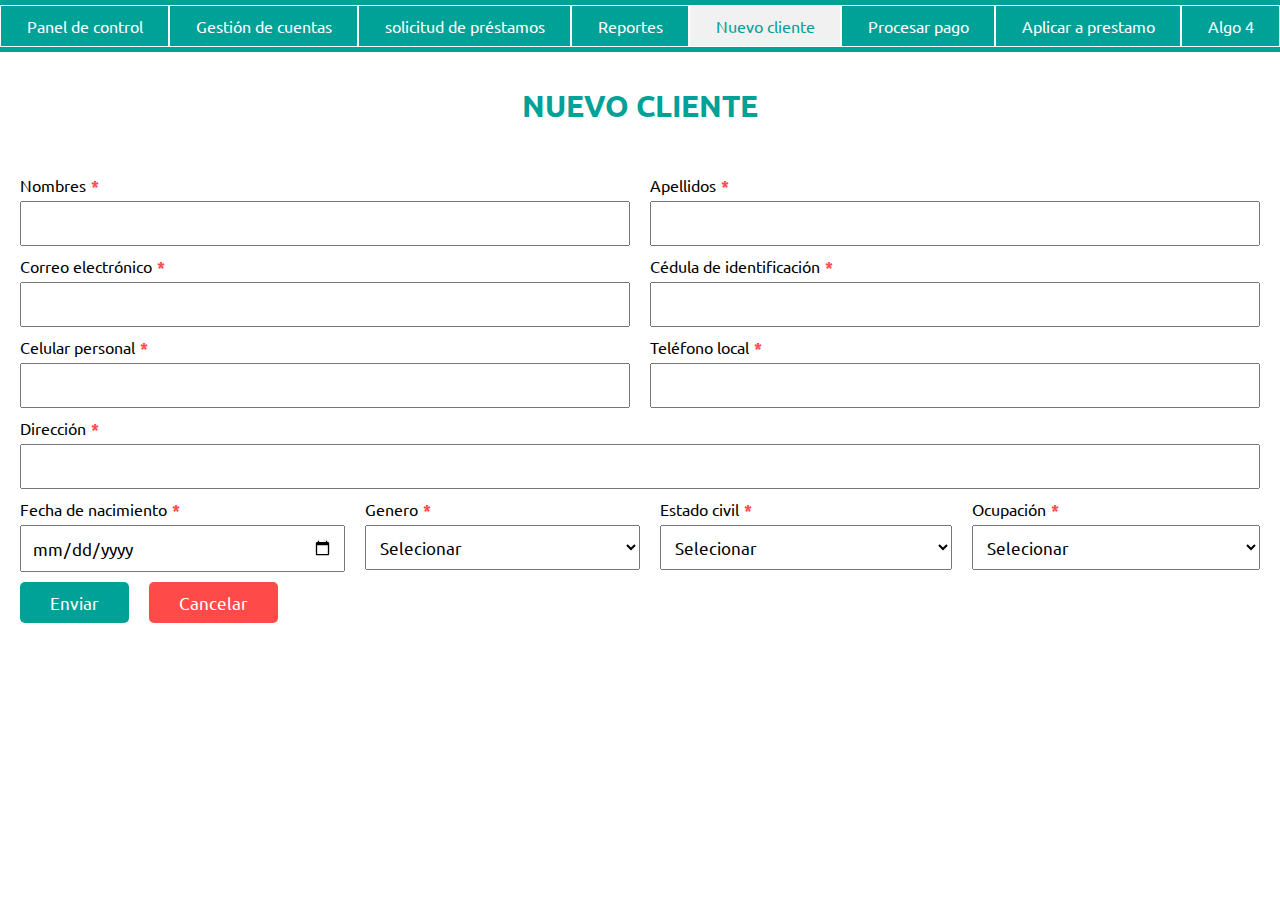
<file: registerUser.html>
<!DOCTYPE html>
<html lang="es">

<head>
  <meta charset="UTF-8">
  <meta name="viewport" content="width=device-width, initial-scale=1.0">
  <link rel="stylesheet" href="css/main.css">
  <link rel="stylesheet" href="css/trabajadores.css">
  <link rel="stylesheet" href="css/register-user.css">
  <title>Registrar usuario</title>
</head>

<body>

  <header>
    <div class="container">
      <nav>
        <ul>
          <li><a href="trabajadores.html">Panel de control</a></li>
          <li><a href="gestiondecuentas.html">Gestión de cuentas</a></li>
          <li><a href="solicitudPrestamos.html">solicitud de préstamos</a></li>
          <li><a href="">Reportes</a></li>
          <li><a href="registerUser.html" class="active">Nuevo cliente</a></li>
          <li><a href="">Procesar pago</a></li>
          <li><a href="">Aplicar a prestamo</a></li>
          <li><a href="">Algo 4</a></li>
        </ul>
      </nav>
    </div>
  </header>

  <main>
    <div class="container">
      <h1 class="section-title">Nuevo cliente</h1>
      <form action="">
        <div class="row">
          <div class="entry">
            <label for="inp-name">Nombres<span class="danger-color">*</span></label>
            <input type="text" name="inp-name" id="inp-name" required>
          </div>

          <div class="entry">
            <label for="inp-lastname">Apellidos<span class="danger-color">*</span></label>
            <input type="text" name="inp-lastname" id="inp-lastname" required>
          </div>
        </div>

        <div class="row">
          <div class="entry">
            <label for="inp-email">Correo electrónico<span class="danger-color">*</span></label>
            <input type="text" name="inp-email" id="inp-email" required>
          </div>

          <div class="entry">
            <label for="inp-identification-card">Cédula de identificación<span class="danger-color">*</span></label>
            <input type="text" name="inp-identification-card" id="inp-identification-card" required>
          </div>
        </div>

        <div class="row">
          <div class="entry">
            <label for="inp-cell-phone">Celular personal<span class="danger-color">*</span></label>
            <input type="text" name="inp-cell-phone" id="inp-cell-phone" required>
          </div>

          <div class="entry">
            <label for="inp-tell-phone">Teléfono local<span class="danger-color">*</span></label>
            <input type="text" name="inp-tell-phone" id="inp-tell-phone" required>
          </div>
        </div>

        <div class="row">
          <div class="entry">
            <label for="inp-address">Dirección<span class="danger-color">*</span></label>
            <input type="text" name="inp-cell-phone" id="inp-cell-phone" required>
          </div>
        </div>

        <div class="row">
          <div class="entry">
            <label for="inp-birthdate">Fecha de nacimiento<span class="danger-color">*</span></label>
            <input type="date" name="inp-birthdate" id="inp-birthdate" required>
          </div>

          <div class="entry">
            <label for="inp-gender">Genero<span class="danger-color">*</span></label>
            <select name="inp-gender" id="inp-gender" required>
              <option value="select">Selecionar</option>
              <option value="select">Femenino</option>
              <option value="select">Masculino</option>
            </select>
          </div>

          <div class="entry">
            <label for="inp-civil-status">Estado civil<span class="danger-color">*</span></label>
            <select name="inp-civil-status" id="inp-civil-status" required>
              <option value="select">Selecionar</option>
              <option value="select">Solter@</option>
              <option value="select">Casad@</option>
              <option value="select">Compromiso</option>
              <option value="select">Unión libre</option>
              <option value="select">Divorciad@</option>
              <option value="select">Viud@</option>
            </select>
          </div>

          <div class="entry">
            <label for="inp-ocupation">Ocupación<span class="danger-color">*</span></label>
            <select name="inp-ocupation" id="inp-ocupation" required>
              <option value="select">Selecionar</option>
              <option value="select">Emplead@</option>
              <option value="select">Empresari@</option>
              <option value="select">Estudiante</option>
              </select>
          </div>
        </div>

        <div class="row">
          <button type="submit" class="btn send border-radius-1">Enviar</button>
          <button type="reset" class="btn cancel border-radius-1">Cancelar</button>
        </div>
      </form>
    </div>
  </main>

</body>

</html>
</file>
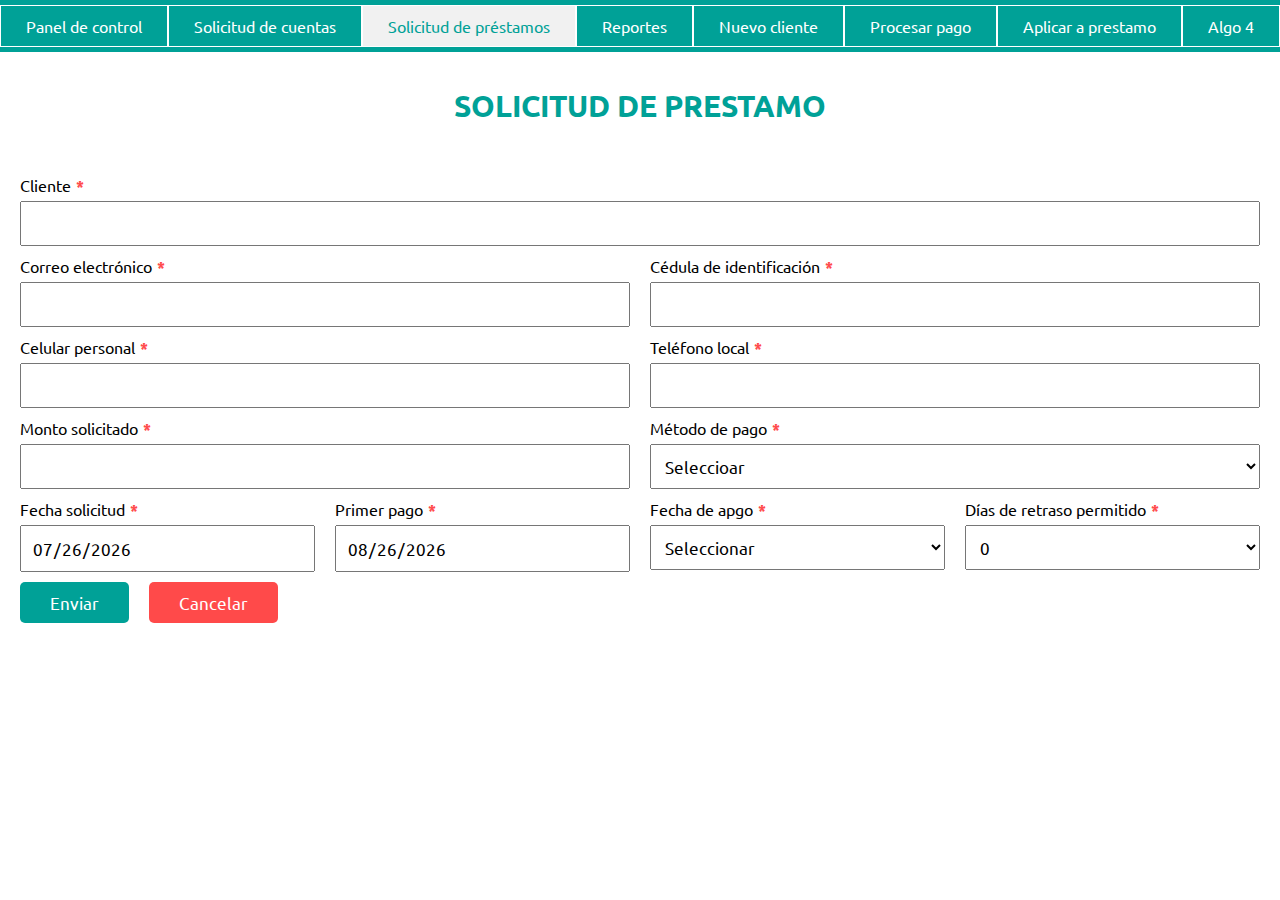
<file: solicitudPrestamos.html>
<!DOCTYPE html>
<html lang="es">

<head>
  <meta charset="UTF-8">
  <meta name="viewport" content="width=device-width, initial-scale=1.0">
  <link rel="stylesheet" href="css/main.css">
  <link rel="stylesheet" href="css/trabajadores.css">
  <link rel="stylesheet" href="css/solicitar-prestamo.css">
  <title>Gestionar prestamos</title>
</head>

<body>

  <header>
    <div class="container">
      <nav>
        <ul>
          <li><a href="trabajadores.html">Panel de control</a></li>
          <li><a href="">Solicitud de cuentas</a></li>
          <li><a href="solicitudPrestamos.html" class="active">Solicitud de préstamos</a></li>
          <li><a href="">Reportes</a></li>
          <li><a href="registerUser.html">Nuevo cliente</a></li>
          <li><a href="">Procesar pago</a></li>
          <li><a href="">Aplicar a prestamo</a></li>
          <li><a href="">Algo 4</a></li>
        </ul>
      </nav>
    </div>
  </header>

  <main>
    <div class="container">
      <h1 class="section-title">Solicitud de prestamo</h1>
      <form action="">
        <div class="row">
          <div class="entry full">
            <label for="inp-customer">Cliente<span class="danger-color">*</span></label>
            <input type="text" name="inp-customer" id="inp-customer" list="customers" required>
            <datalist id="customers">
              <option value="Manzana">
              <option value="Banana">
              <option value="Naranja">
              <option value="Pera">
              <option value="Piña">
            </datalist>
          </div>
        </div>

        <div class="row">
          <div class="entry">
            <label for="inp-email">Correo electrónico<span class="danger-color">*</span></label>
            <input type="text" name="inp-email" id="inp-email" required>
          </div>

          <div class="entry">
            <label for="inp-identification-card">Cédula de identificación<span class="danger-color">*</span></label>
            <input type="text" name="inp-identification-card" id="inp-identification-card" required>
          </div>
        </div>

        <div class="row">
          <div class="entry">
            <label for="inp-cell-phone">Celular personal<span class="danger-color">*</span></label>
            <input type="text" name="inp-cell-phone" id="inp-cell-phone" required>
          </div>

          <div class="entry">
            <label for="inp-tell-phone">Teléfono local<span class="danger-color">*</span></label>
            <input type="text" name="inp-tell-phone" id="inp-tell-phone" required>
          </div>
        </div>

        <div class="row">
          <div class="entry">
            <label for="inp-requested-amount">Monto solicitado<span class="danger-color">*</span></label>
            <input type="text" name="inp-requested-amount" id="inp-requested-amount" required>
          </div>

          <div class="entry">
            <label for="inp-payment-method">Método de pago<span class="danger-color">*</span></label>
            <select name="inp-payment method" id="inp-payment method" required>
              <option value="Seleccionar">Seleccioar</option>
              <option value="Seleccionar">Deposito / Transferencia</option>
              <option value="Seleccionar">Efectivo</option>
            </select>
          </div>
        </div>

        <div class="row">
          <div class="entry">
            <label for="inp-application-date">Fecha solicitud<span class="danger-color">*</span></label>
            <input type="date" name="inp-application-date" id="inp-application-date" required readonly>
          </div>

          <div class="entry">
            <label for="inp-first-pay">Primer pago<span class="danger-color">*</span></label>
            <input type="date" name="inp-first-pay" id="inp-first-pay" required readonly>
          </div>

          <div class="entry">
            <label for="inp-pay-date">Fecha de apgo<span class="danger-color">*</span></label>
            <select name="inp-pay-date" id="inp-pay-date" required>
              <option value="select">Seleccionar</option>
            </select>
          </div>

          <div class="entry">
            <label for="inp-ocupation">Días de retraso permitido<span class="danger-color">*</span></label>
            <select name="inp-ocupation" id="inp-ocupation" required>
              <option value="0">0</option>
              <option value="select">3</option>
              <option value="select">5</option>
              <option value="select">7</option>
            </select>
          </div>
        </div>

        <div class="row">
          <button type="submit" class="btn send border-radius-1">Enviar</button>
          <button type="reset" class="btn cancel border-radius-1">Cancelar</button>
        </div>
      </form>
    </div>
  </main>

  <script>
    // Establecer fecha de la solicitud

    var date = new Date();

    var year = date.getFullYear();
    var month = ('0' + (date.getMonth() + 1)).slice(-2);
    var day = ('0' + date.getDate()).slice(-2);
    var application_date = year + '-' + month + '-' + day;

    document.getElementById("inp-application-date").value = application_date;
    

    // Establecer fecha de primer pago
    
    var first_pay_month = ('0' + (date.getMonth() + 2)).slice(-2);
    var first_pay_date = year + '-' + first_pay_month + '-' + day;

    const inp_first_pay = document.querySelector("#inp-first-pay");
    const inp_pay_date = document.querySelector("#inp-pay-date");
    
    inp_first_pay.value = first_pay_date;

    inp_pay_date.addEventListener("change", () => {
      var first_pay_date = year + '-' + first_pay_month + '-' + inp_pay_date.value;
      inp_first_pay.value = first_pay_date;
    });


    // Rellenar el select con los dias para la fecha de pago

    //const inp_pay_date = document.querySelector("#inp-pay-date");
    for (let i = 1; i <= 30; i++) {
      let new_option = `<option value="${i}">${i}</option>`;
      inp_pay_date.innerHTML += new_option;
    }
  </script>

</body>

</html>
</file>
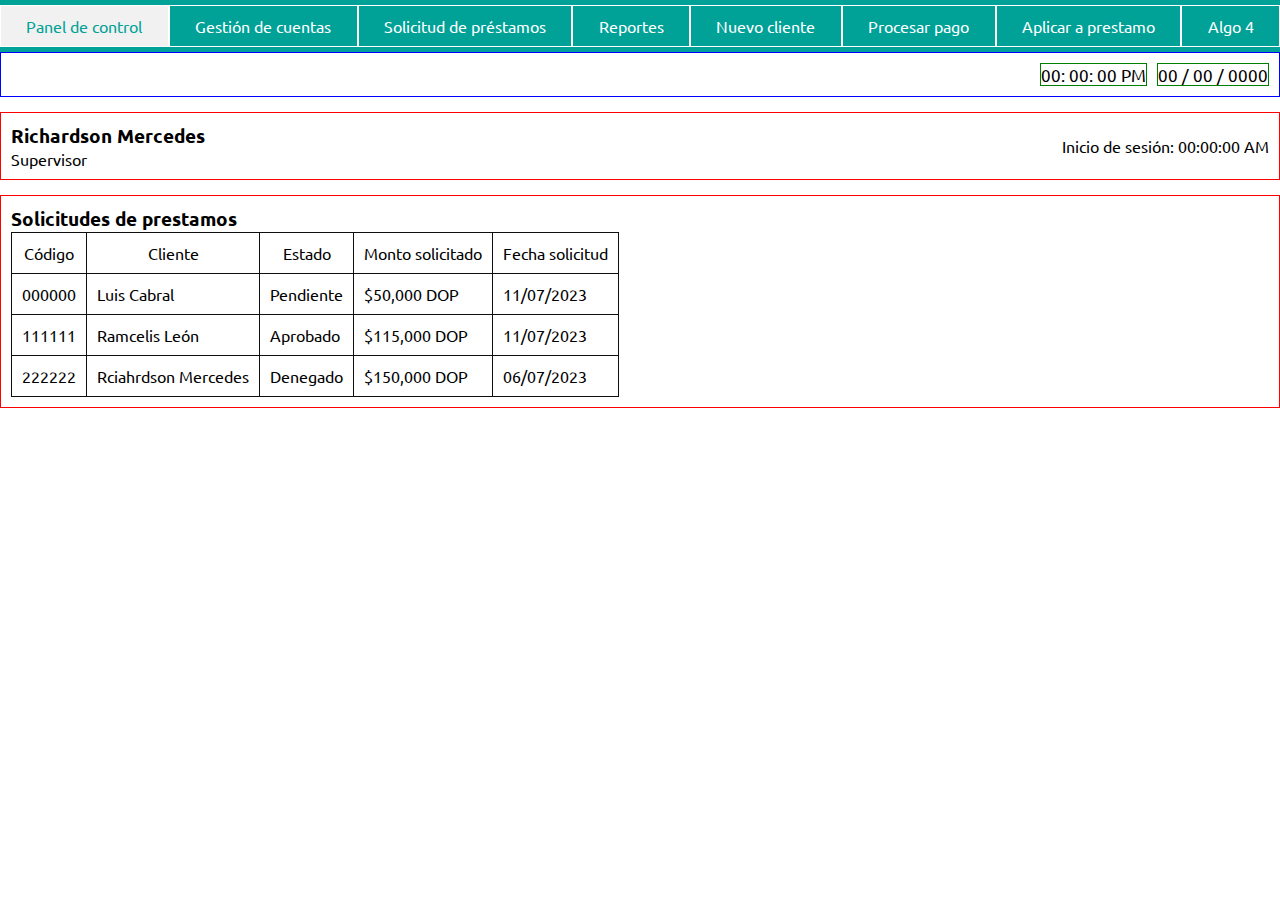
<file: trabajadores.html>
<!DOCTYPE html>
<html lang="es">

<head>
  <meta charset="UTF-8">
  <meta name="viewport" content="width=device-width, initial-scale=1.0">
  <link rel="stylesheet" href="css/main.css">
  <link rel="stylesheet" href="css/trabajadores.css">
  <title>Panel de control</title>
</head>

<body>

  <header>
    <div class="container">
      <nav>
        <ul>
          <li><a href="" class="active">Panel de control</a></li>
          <li><a href="gestiondecuentas.html">Gestión de cuentas</a></li>
          <li><a href="solicitudPrestamos.html">Solicitud de préstamos</a></li>
          <li><a href="">Reportes</a></li>
          <li><a href="registerUser.html">Nuevo cliente</a></li>
          <li><a href="">Procesar pago</a></li>
          <li><a href="">Aplicar a prestamo</a></li>
          <li><a href="">Algo 4</a></li>
        </ul>
      </nav>
    </div>
  </header>

  <main>
    <div class="container">

      <section class="system-information">
        <div class="container">
          <div class="time">
            <p>
              <span class="hour">00</span>:
              <span class="minutes">00</span>:
              <span class="seconds">00</span>
              <span class="am-pm">PM</span>
            </p>
          </div>

          <div class="date">
            <p>
              <span class="day">00</span> /
              <span class="month">00</span> /
              <span class="year">0000</span>
            </p>
          </div>
        </div>
      </section>

      <section class="worker-information">
        <div class="worker-name">
          <h3>Richardson Mercedes</h3>
          <p>Supervisor</p>
        </div>

        <div class="time-worked">
          <p>
            <span>Inicio de sesión:</span>
            <span class="start-time">00:00:00 AM</span>
          </p>
        </div>
      </section>

      <section class="loan-applications">
        <h3>Solicitudes de prestamos</h3>

        <table>
          <tr class="table-header">
            <td>Código</td>
            <td>Cliente</td>
            <td>Estado</td>
            <td>Monto solicitado</td>
            <td>Fecha solicitud</td>
          </tr>

          <tr>
            <td>000000</td>
            <td>Luis Cabral</td>
            <td>Pendiente</td>
            <td>$50,000 DOP</td>
            <td>11/07/2023</td>
          </tr>

          <tr>
            <td>111111</td>
            <td>Ramcelis León</td>
            <td>Aprobado</td>
            <td>$115,000 DOP</td>
            <td>11/07/2023</td>
          </tr>

          <tr>
            <td>222222</td>
            <td>Rciahrdson Mercedes</td>
            <td>Denegado</td>
            <td>$150,000 DOP</td>
            <td>06/07/2023</td>
          </tr>
        </table>
      </section>

    </div>
  </main>

</body>

</html>
</file>
<file: css/main.css>
@import url('https://fonts.googleapis.com/css2?family=Ubuntu:wght@300;400;500;700&display=swap');

:root {
  --primary-color: #00A197;
  --primary-color-hover: #029389;
  --secondary-color: #164272;
  --secondary-color-opacity: rgba(22, 66, 114, 0.76);
  
  --light-1: #f1f1f1;
  --dark-1: #0f0f0f;
  --gray: gray;

  --dark-blue: rgba(15, 41, 58, 0.751);
  
  --white: #ffffff;

  --danger: #ff4a4a;
  --danger-hover: #de3d3d;

  --max-width-container: 1600px;
  --max-width-content: 1300px;

  --text-size: 17px;
}

* {
  margin: 0;
  padding: 0;
  box-sizing: border-box;
  font-family: 'Ubuntu', sans-serif;
}

html {
  scroll-behavior: smooth;
}

img {
  width: 100%;
}

a {
  text-decoration: none;
}

/* .5s */
.transition-1 {
  transition: .5s;
  -webkit-transition: .5s;
  -moz-transition: .5s;
  -ms-transition: .5s;
  -o-transition: .5s;
}

.text-lighter {
  font-weight: lighter;
}

.border-radius-1 {
  border-radius: 5px;
  -webkit-border-radius: 5px;
  -moz-border-radius: 5px;
  -ms-border-radius: 5px;
  -o-border-radius: 5px;
}

.border-radius-2 {
  border-radius: 10px;
  -webkit-border-radius: 10px;
  -moz-border-radius: 10px;
  -ms-border-radius: 10px;
  -o-border-radius: 10px;
}

.section-title {
  text-transform: uppercase;
  margin-bottom: 10px;
  color: var(--primary-color);
  font-size: 30px;
}

.card-over-title,
.card-over-text {
  color: var(--light-1) !important;
  text-align: center;
}

.footer-title {
  font-size: 30px;
  text-align: center;
  border-top: 2px solid var(--light-1);
  margin-top: 20px;
  padding-top: 20px;
}

.btn {
  background-color: transparent;
  border: 0;
  cursor: pointer;
}

.active {
  background-color: var(--light-1);
  color: var(--primary-color);
}

.danger-color {
  color: var(--danger);
  margin-left: 5px;
  font-weight: bold;
}
</file>
<file: css/trabajadores.css>
header .container {
  max-width: var(--max-width-container);
  margin: auto;
}

header ul {
  /*border: 1px solid red;*/
  list-style: none;
  display: flex;
  flex-wrap: wrap;
  background-color: var(--primary-color);
  padding: 5px 0;
}

header ul li {
  /*border: 1px solid blue;*/
  flex-grow: 1;
}

header ul li a {
  /*border: 1px solid green;*/
  /*border: 1px solid var(--primary-color-hover);*/
  border: 1px solid var(--white) !important;
  display: block;
  /*flex-grow: 1;*/
  padding: 10px 20px;
  width: 100%;
  height: 100%;
  text-align: center;
  color: var(--white);
}

header ul li a:hover:not(.active) {
  background-color: var(--white);
  color: var(--primary-color);
}

.system-information {
  border: 1px solid blue;
  max-width: var(--max-width-container);
  margin: auto;
  padding: 10px;
  font-size: var(--text-size);
}

.system-information .container {
  display: flex;
  justify-content: flex-end;
  gap: 10px;
}

.system-information .time,
.system-information .date {
  border: 1px solid green;
}

.worker-information {
  border: 1px solid red;
  max-width: var(--max-width-container);
  margin: 15px auto 0;

  display: flex;
  justify-content: space-between;
  align-items: center;
  padding: 10px;
}

.loan-applications {
  border: 1px solid red;
  max-width: var(--max-width-container);
  margin: 15px auto 0;
  padding: 10px;
}

.loan-applications table {
  border: 1px solid var(--dark-1);
  border-collapse: collapse;
}

.table-header {
  text-align: center;
}

.loan-applications table td {
  padding: 10px;
  border: 1px solid var(--dark-1);
}
</file>
<file: css/register-user.css>
main .container {
  /*border: 1px solid red;*/
  max-width: var(--max-width-container);
  margin: 15px auto 0;
  padding: 20px;
}

.section-title {
  text-align: center;
  margin-bottom: 50px;
}

form {
  /*border: 1px solid green;*/
  max-width: var(--max-width-content);
  margin: auto;
}

form .row {
  /*border: 1px solid blue;*/
  display: flex;
  gap: 20px;
  margin-bottom: 10px;
}

form .row .entry {
  flex-grow: 1;
}

form .row .entry label {
  /*border: 1px solid red;*/
  display: block;
  margin-bottom: 5px;
  width: fit-content;
}

form .row .entry input,
form .row .entry select {
  width: 100%;
  padding: 10px;
  font-size: var(--text-size);
}

form .row button {
  display: block;
  padding: 10px 30px;
  color: var(--white);
  font-size: var(--text-size);
}

form .row button.send {
  background-color: var(--primary-color);
}
form .row button.send:hover {
  background-color: var(--primary-color-hover);
}
form .row button.cancel {
  background-color: var(--danger);
}
form .row button.cancel:hover {
  background-color: var(--danger-hover);
}

.show-password {
  /*border: 1px solid red;*/
  padding-top: 5px;
}

.show-password button {
  background-color: var(--secondary-color);
  border: 0;
  font-size: 15px !important;
  padding: 5px 10px !important;
}
</file>
<file: css/solicitar-prestamo.css>
main .container {
  /*border: 1px solid red;*/
  max-width: var(--max-width-container);
  margin: 15px auto 0;
  padding: 20px;
}

.section-title {
  text-align: center;
  margin-bottom: 50px;
}

form {
  /*border: 1px solid green;*/
  max-width: var(--max-width-content);
  margin: auto;
}

form .row {
  /*border: 1px solid blue;*/
  display: flex;
  gap: 20px;
  margin-bottom: 10px;
}

form .row .entry {
  /*flex-grow: 1;*/
  width: 50%;
}

form .row .entry.full {
  width: 100%;
}

form .row .entry label {
  /*border: 1px solid red;*/
  display: block;
  margin-bottom: 5px;
  width: fit-content;
}

form .row .entry input,
form .row .entry select {
  width: 100%;
  padding: 10px;
  font-size: var(--text-size);
}

form .row button {
  display: block;
  padding: 10px 30px;
  color: var(--white);
  font-size: var(--text-size);
}

form .row button.send {
  background-color: var(--primary-color);
}
form .row button.send:hover {
  background-color: var(--primary-color-hover);
}
form .row button.cancel {
  background-color: var(--danger);
}
form .row button.cancel:hover {
  background-color: var(--danger-hover);
}
</file>
